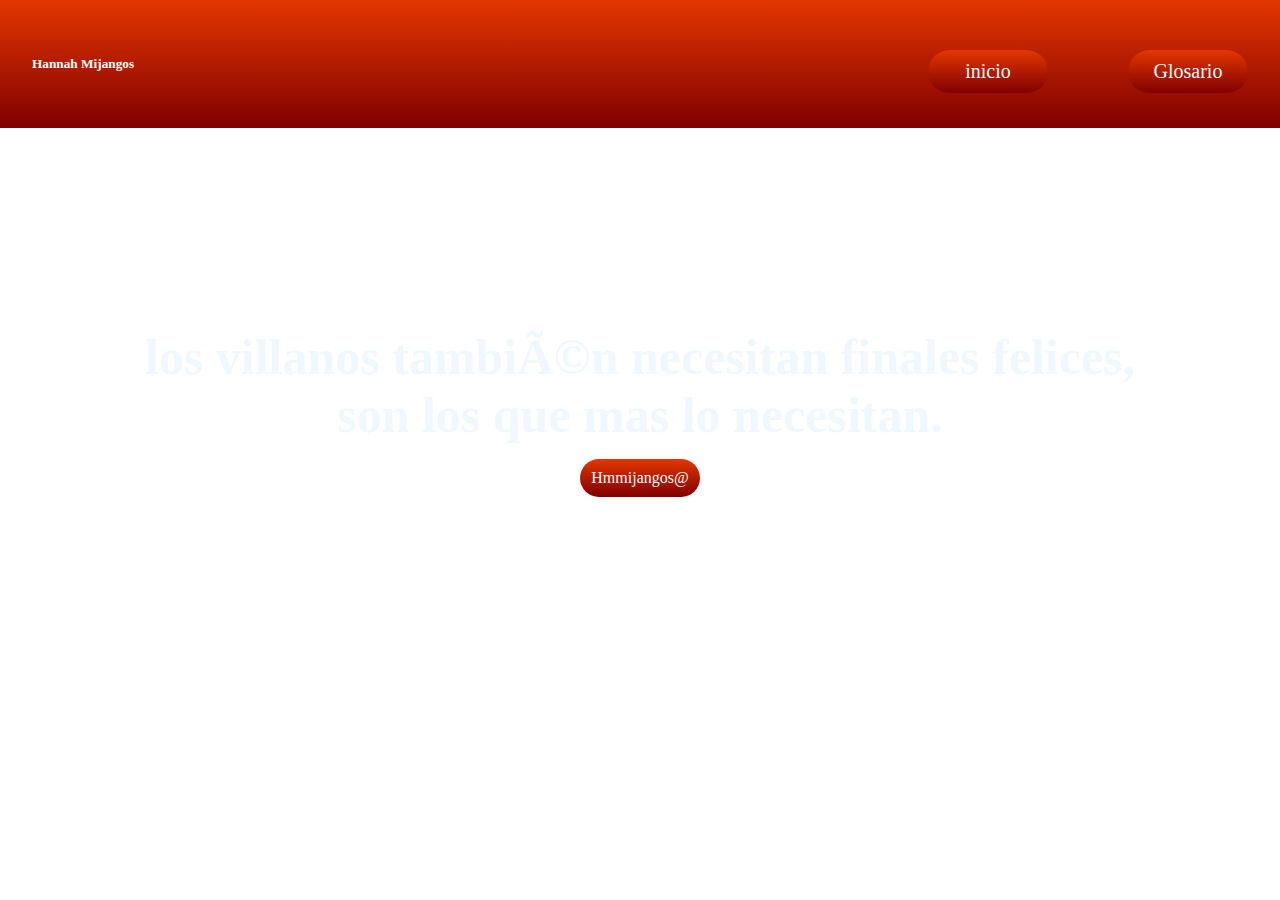
<file: index.html>
<!DOCTYPE HTML>
<html Lang="es">
<head>
    <meta Charset="UFT-8">
    <meta http-equiv="X-UA-Compatible" content="IE=edge">
    <meta name="viewport" content="width=device-width, initial-scale=1.0">
    <title>Inicio</title>
    
    <!--archivos de Estilo-->
    <link rel="stylesheet" href="css/Header.css">
    <link rel="stylesheet" href="css/index.css">
    <link rel="stylesheet" href="css/PhoneHeader.css" media="(max-width: 376px)">
</head>
<body>
   <header>
    <h5 Class="logo">Hannah Mijangos</h5>
       <ul Class="nav">
           <li>
           <a href="index.html" Class="btn">inicio</a>
           </li>
           
           <li>
           <a href="glosario.html" Class="btn">Glosario</a>
           </li>
        </ul>
    </header>
    <section class="banner_index">
        <h2 Class="Cuento">los villanos también necesitan finales felices,<br>son los que mas lo necesitan.</h2>
        <a href="https://jefuentes80.github.io/starup_scl/iv_design/HannahMijangos.html" Class="btn">Hmmijangos@</a>
    </section>
</body>
</html>
</file>
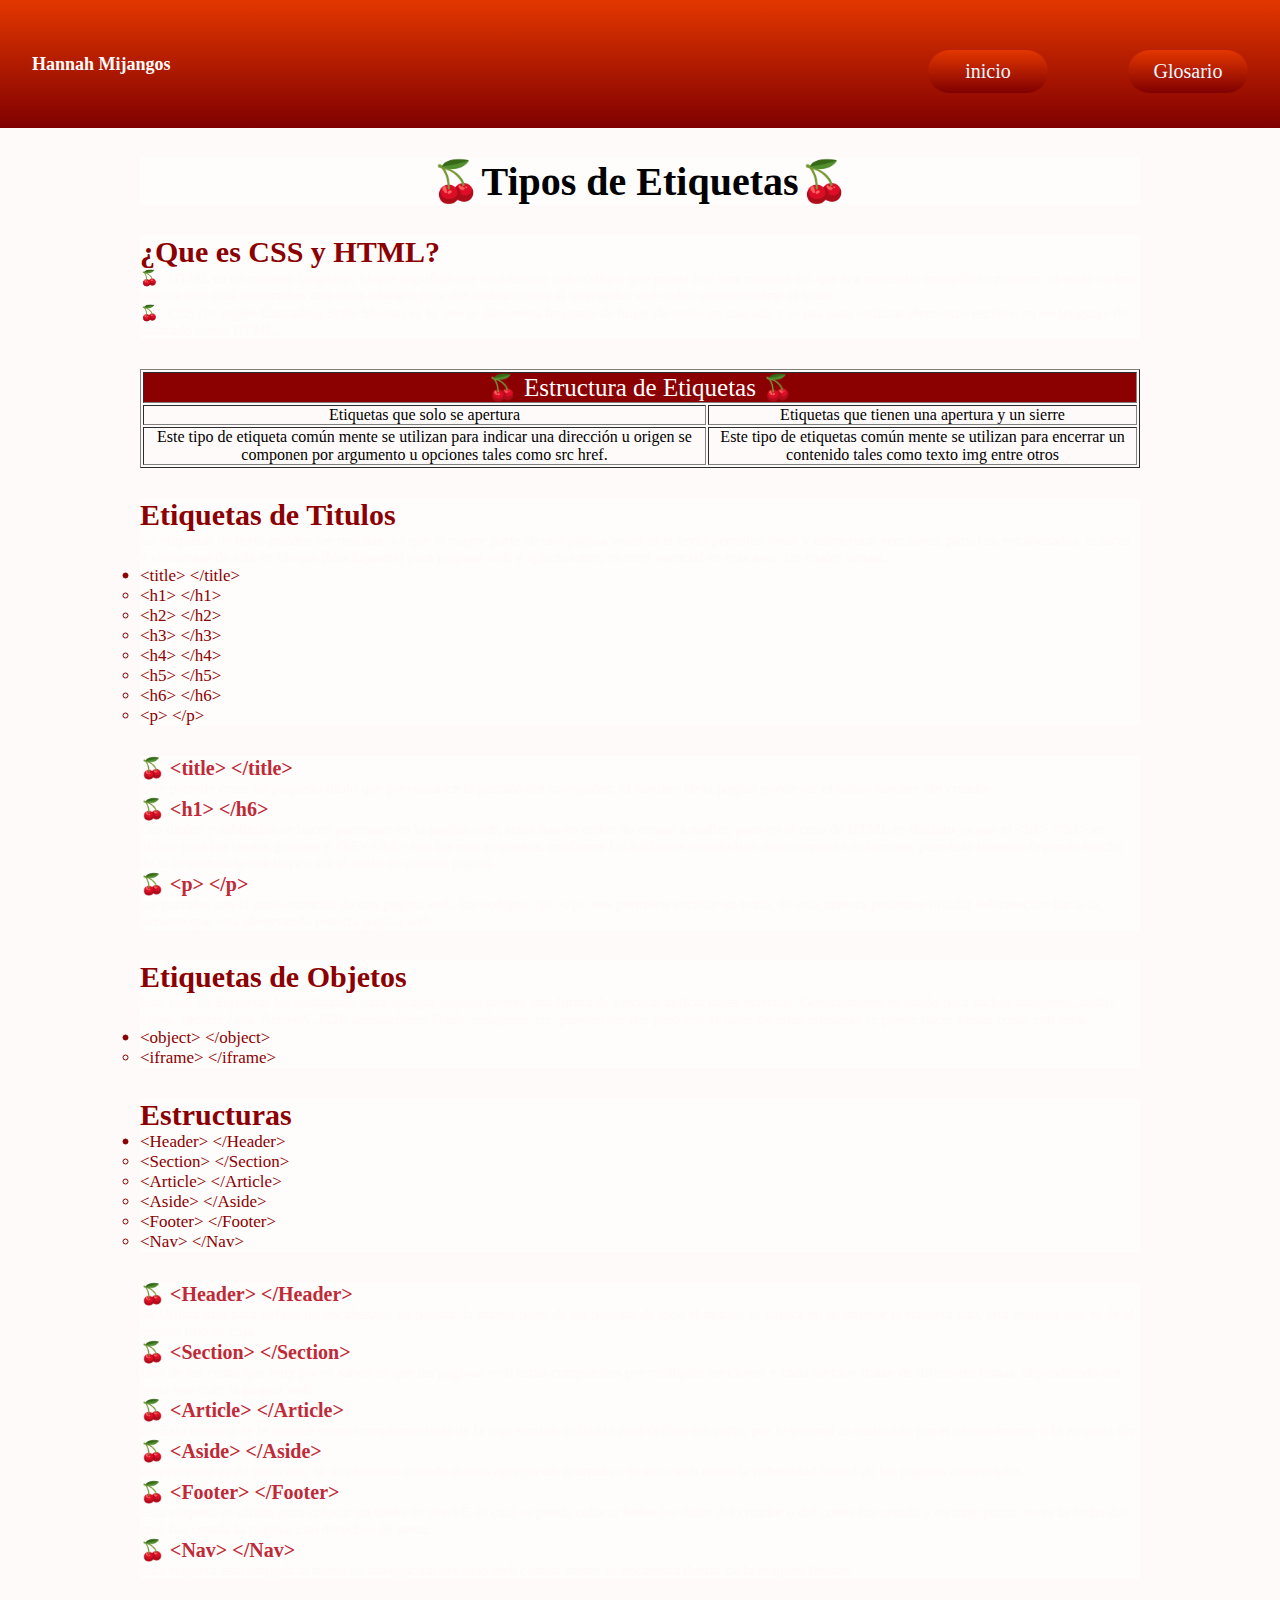
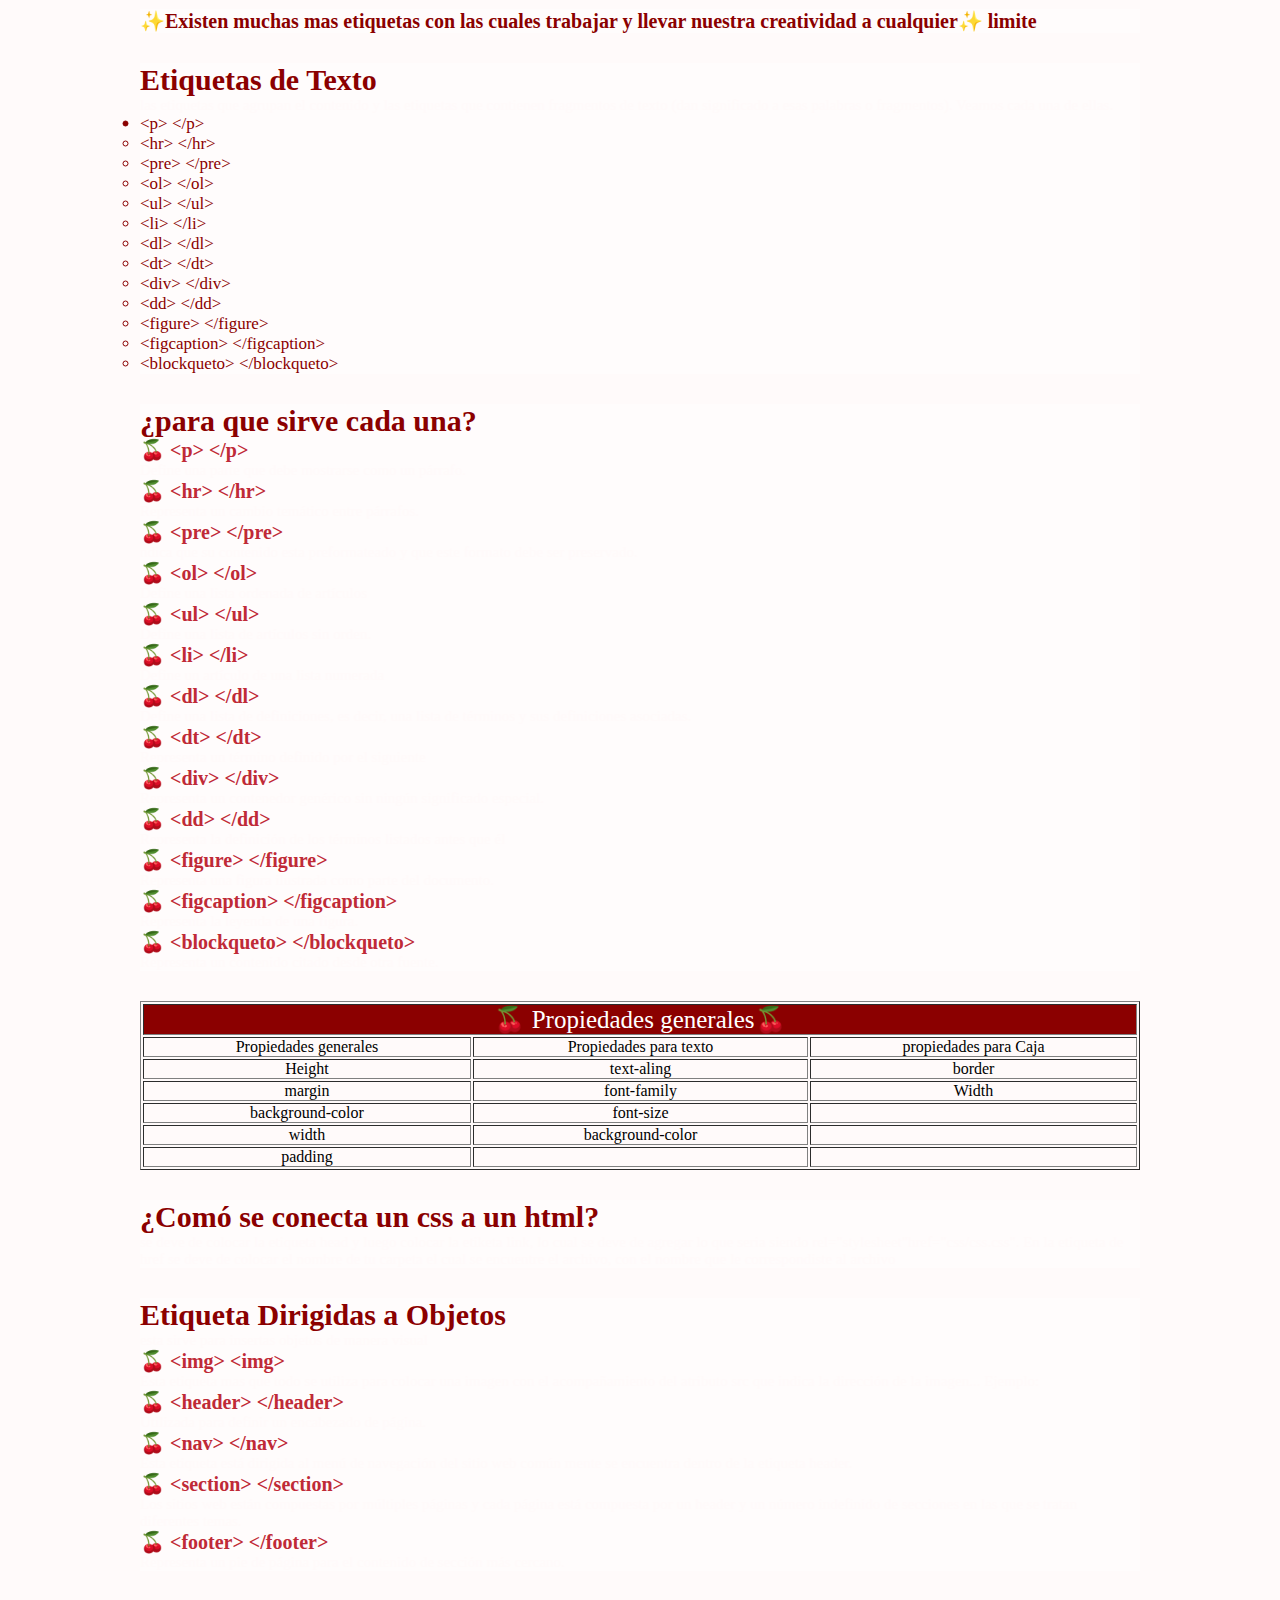
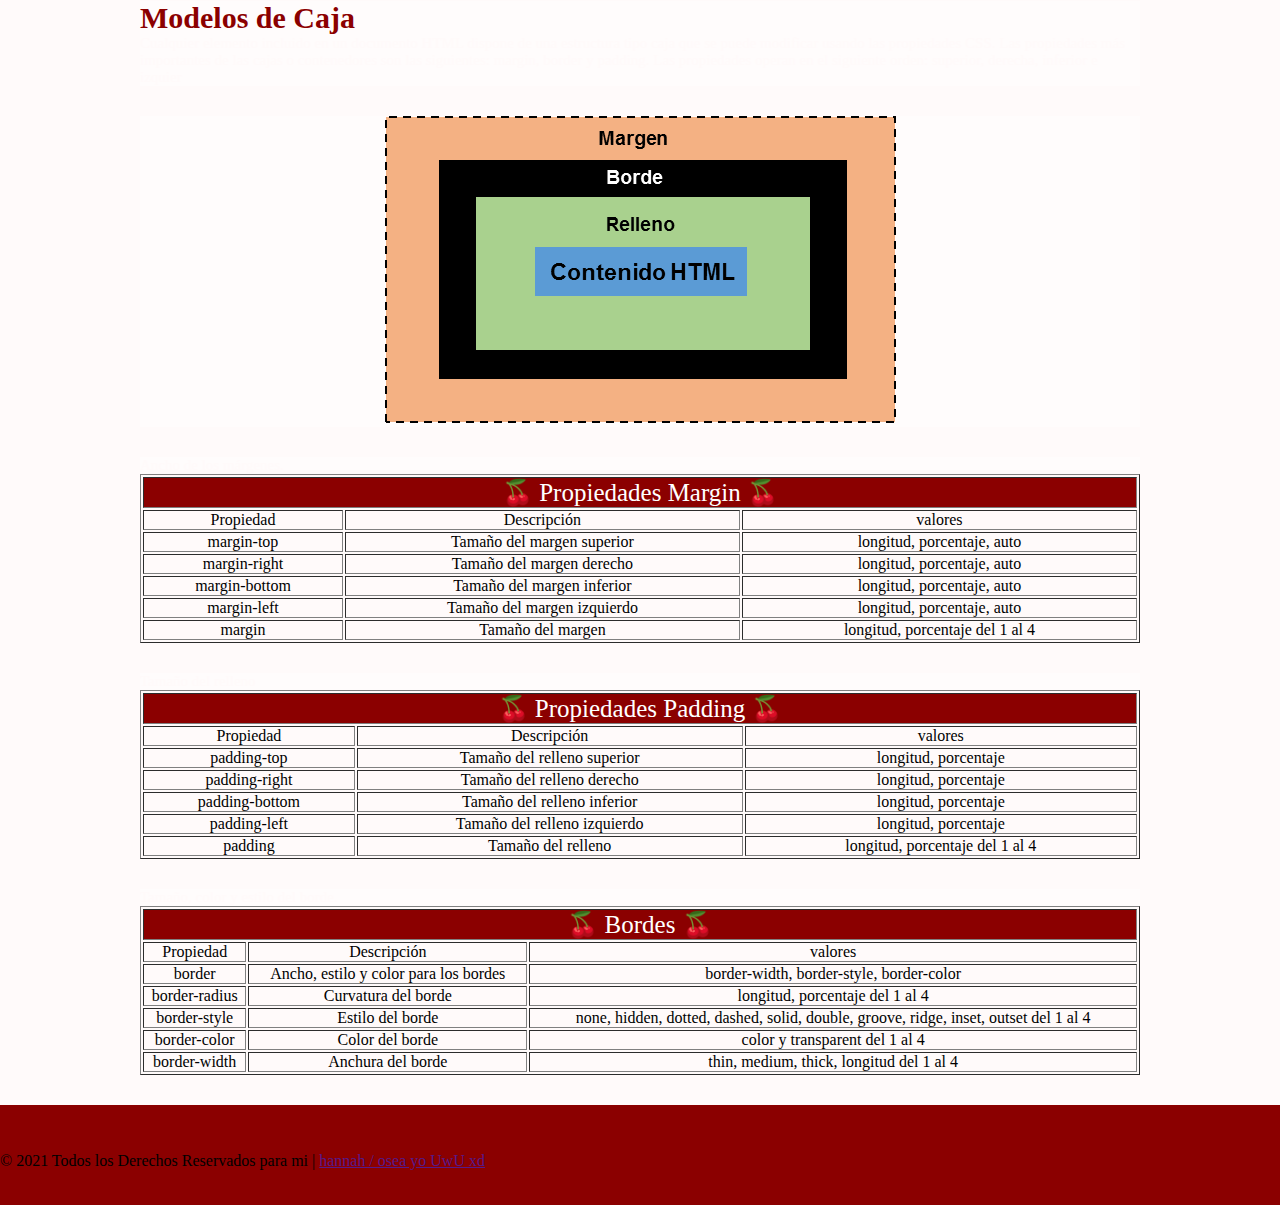
<file: glosario.html>
<!DOCTYPE html>
<html Lang="es">
    <head>
        
        <meta Carset="utf-8">
        <meta http-equiv="X-UA-Compatible" content="IE=edge">
        <meta name="viewport" content="width=device-width, initial-scale=1.0">
        <title>Proyecto1</title>
        
        <!--aqui solo archivos de Estilo-->
       <link rel="stylesheet" href="css/css.css">
       <link rel="stylesheet" href="css/Header.css">
       <link rel="stylesheet" href="css/PhoneHeader.css" media="(max-width: 376px)">
    </head>
    
    <body background="fondo1.jpg" style="background-repeat: no-repeat; style="background-repeat: no-repeat; background-position: center center;bgcolor="mistyrose">
    
    <!--en esta parte estaba feliz-->
   
    <header>
    <h5 Class="encabezado">Hannah Mijangos</h5>
       <ul Class="nav">
           <li>
           <a href="index.html" Class="btn_inicio">inicio</a>
           </li>
           
           <li>
           <a href="index.html" Class="btn_Glosario">Glosario</a>
           </li>
        </ul>
        
    </header>
    
    
    <section Class="s1">
        <h1>🍒Tipos de Etiquetas🍒</h1>
    </section>
     
    <section Class="s2">
        <h2>¿Que es CSS y HTML?</h2>
        
        <p>🍒- HTML es un markup language, lo que significa que está escrito con códigos que puede leer una persona sin que sea necesario compilarlo primero.  el texto en una página web está «marcado» con estos códigos para dar instrucciones al navegador web sobre cómo mostrar el texto.</p>
        
        <p>🍒- CSS (en inglés Cascading Style Sheets) es lo que se denomina lenguaje de hojas de estilo en cascada y se usa para estilizar elementos escritos en un lenguaje de marcado como HTML.</p>
        
    </section>
    
    <section Class="s3">
        <table border="1" class="propiedades_tablas">
           <tr>
                <td colspan="2" class="titulo">🍒 Estructura de Etiquetas 🍒</td>
           </tr>

           <tr>
                <td>Etiquetas que solo se apertura
                </td>

                <td>Etiquetas que tienen una apertura y un sierre
                </td>

           </tr>
             
           <tr>
                <td>Este tipo de etiqueta común mente se utilizan
                para indicar una dirección u origen se
                componen por argumento u opciones tales
                como src href.
                </td>

                <td>Este tipo de etiquetas común mente se utilizan para encerrar un contenido tales como texto img entre otros
                </td>

            </tr>
         </table>
    </section>
    
    <section Class="s4">
        <h2>Etiquetas de Titulos</h2>
        
        <p>
            las etiquetas de texto pueden ser muchas, ya que la mayor parte de una página weeb es el texto permiten crear y estructurar secciones, párrafos, encabezados, enlaces y elementos de cita en bloque (blockquotes) para páginas web y aplicaciones, es muy esencial en esta área.
            las cuales serian...
        </p>
            <ul>
            <li class="li">
                <ul class="lista">        
                    <li>&lt;title&gt; &lt;/title&gt;</li>
                    <li>&lt;h1&gt; &lt;/h1&gt;</li>
                    <li>&lt;h2&gt; &lt;/h2&gt;</li>
                    <li>&lt;h3&gt; &lt;/h3&gt;</li>
                    <li>&lt;h4&gt; &lt;/h4&gt;</li>
                    <li>&lt;h5&gt; &lt;/h5&gt;</li>
                    <li>&lt;h6&gt; &lt;/h6&gt;</li>
                    <li>&lt;p&gt; &lt;/p&gt;</li>
                </ul>
            </li>
        </ul>
        
    </section>
    
    <section Class="s5">
        <h3>🍒 &lt;title&gt; &lt;/title&gt;</h3>
        
        <p>
            Este permite crear un pequeño titulo que previsualice la pestaña del navegador, El nombre de la pagina puede ser el mimo nombre del creador.
        </p>
        
        <h3>🍒 &lt;h1&gt; &lt;/h6&gt;</h3>
        
        <p>
            Los titulos y subtitulos se hacen precentes en la pagina web, estos ban en orden de menor a mallor, pero en el caso de HTML es distinto ya que el &lt;h1&gt; &lt;/h1&gt; se utiliza para los titulos grandes y &lt;h6&gt; &lt;/h6&gt; son los mas pequeños, conforme los ballamos usando ban disminuyendo de tamaño, pero esto tambien depende mucho de la importancia que baya a ser el titulo en nuestra pagina.
        </p>
        
        <h3>🍒 &lt;p&gt; &lt;/p&gt;</h3>
        
        <p>
            los parrafos son la parte ecencial de una pagina web, los codigos &lt;p&gt; &lt;/p&gt; nos permiten escribir un texto, de esta manera podemos brindar informacion hacia la persona que esta observando nuestra pagina web.
        </p>
    </section>
    
    <section class="s6">
        <h2>Etiquetas de Objetos</h2>
        
        <p>
            Este tipo de Etiquetas las utilizamos para agragar objetos provee una forma de ejecutar aplicaciones externas. Generalmente es usado para incluir imágenes, audio, vídeo, applets Java, ActiveX, PDF, animaciones Flash, imágenes, etc. pueden ser dos pero con el tanto de estas etiquetas se puede hacer varias cosas con estas.
        </p>
           <ul>
            <li class="li">
                <ul class="lista">        
                    <li>&lt;object&gt; &lt;/object&gt;</li>
                    <li>&lt;iframe&gt; &lt;/iframe&gt;</li>
                </ul>
            </li>
        </ul>
        
    </section>
    
    <section Class="s7">
        <h2>Estructuras</h2>
        
        <p>
            
        </p>
        
         <ul>
            <li class="li">
                <ul class="lista">        
                    <li>&lt;Header&gt; &lt;/Header&gt;</li>
                    <li>&lt;Section&gt; &lt;/Section&gt;</li>
                    <li>&lt;Article&gt; &lt;/Article&gt;</li>
                    <li>&lt;Aside&gt; &lt;/Aside&gt;</li>
                    <li>&lt;Footer&gt; &lt;/Footer&gt;</li>
                    <li>&lt;Nav&gt; &lt;/Nav&gt;</li>
                </ul>
            </li>
        </ul>
        
    </section>
    
    <section Class="s8">
        <h3>🍒 &lt;Header&gt; &lt;/Header&gt;</h3>
        
        <p>
            Se Utiliza mas para definir un encabezado de página, la mayor parte de las paginas de todo el mundo se coloca en su interior la etiqueta van, otra etiqueta que es de el mismo tipo de caja.
        </p>
        
        <h3>🍒 &lt;Section&gt; &lt;/Section&gt;</h3>
        
        <p>
            Una de las cosas que muy pocos saben es que las paginas web estan compuestos por múltiples secciones y cada seccion tratan de diferentes temas, dependiendo del tema que trate la pagina web.
        </p>
        
         <h3>🍒 &lt;Article&gt; &lt;/Article&gt;</h3>
        
        <p>
           En Esta etiqueta se le conoce como complementaria de la caja section utilizada para definir sus parte, por lo general es sustituida por el objeto mismo o la etiqueta div.
        </p>
        
        <h3>🍒 &lt;Aside&gt; &lt;/Aside&gt;</h3>
        
        <p>
           esta etiqueta es de poco uso, se implementa cuando deseas agregar un apartado a tu sitio web como la publicidad lateral de las paginas comerciales.
        </p>
        
        <h3>🍒 &lt;Footer&gt; &lt;/Footer&gt;</h3>
        
        <p>
           Esta etiqueta se utiliza para colocar un título de nivel 6, el cual se puede colocar todos los datos del creador o del como fue creada y en muy pocas veces la fecha del cual fue creada la pagina, con derechos de autor.
        </p>
        
        <h3>🍒 &lt;Nav&gt; &lt;/Nav&gt;</h3>
        
        <p>
           Esta etiqueta está dirigida al menú de navegación del sitio web común mente se encuentra dentro de la etiqueta header.
        </p>
        
    </section>
    
    <section Class="s9">
        <h4>✨Existen muchas mas etiquetas con las cuales trabajar y llevar nuestra creatividad a cualquier✨ limite</h4>
    </section>
    
    <section Class="s10">
        <h2>Etiquetas de Texto</h2>
        
        <p>
            las etiquetas que agrupan el contenido y las etiquetas que contienen fragmentos de texto (dan significado a esas palabras o fragmentos). Veamos cada una de ellas.
        </p>
        
        <ul>
            <li Class="li">
                <ul Class="lista">
                    <li>&lt;p&gt; &lt;/p&gt;</li>
                    <li>&lt;hr&gt; &lt;/hr&gt;</li>
                    <li>&lt;pre&gt; &lt;/pre&gt;</li>
                    <li>&lt;ol&gt; &lt;/ol&gt;</li>
                    <li>&lt;ul&gt; &lt;/ul&gt;</li>
                    <li>&lt;li&gt; &lt;/li&gt;</li>
                    <li>&lt;dl&gt; &lt;/dl&gt;</li>
                    <li>&lt;dt&gt; &lt;/dt&gt;</li>
                    <li>&lt;div&gt; &lt;/div&gt;</li>
                    <li>&lt;dd&gt; &lt;/dd&gt;</li>
                    <li>&lt;figure&gt; &lt;/figure&gt;</li>
                    <li>&lt;figcaption&gt; &lt;/figcaption&gt;</li>
                    <li>&lt;blockqueto&gt; &lt;/blockqueto&gt;</li>
                </ul>
            </li>
        </ul>
    </section>
      
      <!--en esta parte ya me queria morir ;;;;-->
       
    <section Class="s11">
       <h2>¿para que sirve cada una?</h2>
        <h3>🍒 &lt;p&gt; &lt;/p&gt;</h3>
        
        <p>
            Define una parte que debe mostrarse como un párrafo.
        </p>
        
        <h3>🍒 &lt;hr&gt; &lt;/hr&gt;</h3>
        
        <p>
            Representa un cambio temático entre párrafos.
        </p>
        
        <h3>🍒 &lt;pre&gt; &lt;/pre&gt;</h3>
        
        <p>
            ndica que su contenido esta preformateado y que este formato debe ser preservado.
        </p>
        
        <h3>🍒 &lt;ol&gt; &lt;/ol&gt;</h3>
        
        <p>
            Define una lista ordenada de artículos
        </p>
        
        <h3>🍒 &lt;ul&gt; &lt;/ul&gt;</h3>
        
        <p>
            Define una lista de artículos sin orden.
        </p>
        
        <h3>🍒 &lt;li&gt; &lt;/li&gt;</h3>
        
        <p>
            Define un artículo de una lista numerada
        </p>
        
        <h3>🍒 &lt;dl&gt; &lt;/dl&gt;</h3>
        
        <p>
            Define una lista de definiciones, es decir, una lista de términos y sus definiciones asociadas.
        </p>
        
        <h3>🍒 &lt;dt&gt; &lt;/dt&gt;</h3>
        
        <p>
            Representa un término definido por el siguiente 
        </p>
        
        <h3>🍒 &lt;div&gt; &lt;/div&gt;</h3>
        
        <p>
            Representa un contenedor genérico sin ningún significado especial.

        </p>
        
        <h3>🍒 &lt;dd&gt; &lt;/dd&gt;</h3>
        
        <p>
            Representa la definición de los términos listados antes que él
        </p>
        
        <h3>🍒 &lt;figure&gt; &lt;/figure&gt;</h3>
        
        <p>
            Representa una figura ilustrada como parte  del documento.
        </p>
        
        <h3>🍒 &lt;figcaption&gt; &lt;/figcaption&gt;</h3>
        
        <p>
            Representa la leyenda de una figura.
        </p>
        
        <h3>🍒 &lt;blockqueto&gt; &lt;/blockqueto&gt;</h3>
        
        <p>
            Representa un contenido citado desde otra fuente.
        </p>    
        
    </section>
    
    <section Class="s12">
       <div Style="margin: 0 auto;">
        <table border="1" align="center" class="propiedades_tablas">
           <tr>
               <td colspan="9" Class="titulo">🍒 Propiedades generales🍒 </td>
           </tr>
              
              <tr>
               <td>Propiedades generales
               </td>
               
               <td>Propiedades para texto
               </td>
               
               <td>propiedades para Caja
               </td>
               
           </tr>
               
               <tr>
                <td>
                    Height
                </td>
                
                <td>
                    text-aling
                </td>
                
                <td>
                    border
                </td>
                
            </tr>
               
               <tr>
                <td>
                   margin
                </td>
                
                <td>
                    font-family
                </td>
                
                <td>
                    Width
                </td>
            </tr>
               
               <tr>
                <td>
                    background-color
                </td>
                
                <td>
                    font-size
                </td>
                
                <td>
                   
                </td>
                
                 </tr>
                 
                 <tr>
                <td>
                    width
                </td>
                
                <td>
                    background-color
                </td>
                
                <td>
                </td>
                 </tr>
                 
                 <tr>
                <td>
                    padding
                </td>
                
                <td>
                </td>
                
                <td>
                </td>
            </tr>
            
            
        </table>
        </div>
    </section>
    
    <section Class="s13">
	    <h2>¿Comó se conecta un css a un html?</h2>
             <p>se deve de colocar la etiqueta head y luego colocar la etiketa link, lo cual se deve de agregar lo que seria siendo rel="stylesheet"href="css/css.css". En la etiqueta de href se deve de colocar el nombre de tu carpeta el cual se encuentre el archivo, con el nombre que le correspondiste al archivo</p>
	</section>
	 
	<section Class="s14">
        <h2>Etiqueta Dirigidas a Objetos</h2>
           <p>esta sirve para insertas objetos de manera visual</p>
           
           <h3>🍒 &lt;img&gt; &lt;img&gt;</h3>
           
           <p>Esta etiqueta mas que todo se utiliza para colocar una imagen con el acompañamiento del atributo src que indica la dirección de la imagen... Ejemplo:</p>
           
           <h3>🍒 &lt;header&gt; &lt;/header&gt;</h3> 
           
           <p>Utilizada para definir un encabezado de página.</p>
            
            <h3>🍒 &lt;nav&gt; &lt;/nav&gt;</h3>
             
             <p>Esta etiqueta está dirigida al menú de navegación del sitio web común mente se encuentra dentro de la etiqueta header.</p>
             
            <h3>🍒 &lt;section&gt; &lt;/section&gt;</h3> 
             
            <p>Los sitios web están compuestas por múltiples páginas y cada página está compuesta por un header y un número indefinido de secciones en las que se tratan diferentes temas.</p>
            
            <h3>🍒 &lt;footer&gt; &lt;/footer&gt;</h3>
            
            <p>Representa un pie de página para el contenido de sección más cercano.</p>
            
    </section>
    
    <section Class="s15">
        <h2>Modelos de Caja</h2>
        <p>Cualquier elemento incluido en un documento HTML dispone de una estructura tipo caja que se puede modificar usando las propiedades CSS. Las propiedades más importantes de las cajas o contenedores son las siguientes: margin, border y padding. Las propiedades operan en el siguiente orden: superior, derecha, inferior e izquier</p>
    </section>
    
    <section Class="s016">
            <center>
            <img src="img/modelo%20de%20caja.png" class="imagen_Ctm">
            </center>
    </section>
    
    <section Class="s16">
            <p class="texto2">Ancho de los márgenes.</p>
    
              <table border="1" class="propiedades_tablas">
                 <td colspan="9" Class="titulo">🍒 Propiedades Margin 🍒 </td>
                 
                  <tr>
                      <td>Propiedad</td>
                      <td>Descripción</td>
                      <td>valores</td>
                  </tr>   
                  <tr>
                      <td>margin-top </td>
                      <td>	Tamaño del margen superior</td>
                      <td>longitud, porcentaje, auto</td>
                  </tr>
                   <tr>
                      <td>margin-right</td>
                      <td>	Tamaño del margen derecho</td>
                      <td>longitud, porcentaje, auto</td>
                  </tr>
                  <tr>
                      <td>margin-bottom</td>
                      <td>Tamaño del margen inferior</td>
                      <td>longitud, porcentaje, auto</td>
                  </tr>
                  <tr>
                      <td>margin-left</td>
                      <td>	Tamaño del margen izquierdo</td>
                      <td>longitud, porcentaje, auto</td>
                  </tr>
                  <tr>
                      <td>margin</td>
                      <td>Tamaño del margen</td>
                      <td>longitud, porcentaje del 1 al 4</td>
                  </tr>
              </table>
    </section>
             
    <section class="s17">
              
          <p class="texto2">Tamaño del relleno</p>
                
            <table border="1" class="propiedades_tablas">
               <td colspan="9" Class="titulo">🍒 Propiedades Padding 🍒 </td>
                <tr class="celdas3">
                    <td>Propiedad</td>
                    <td>Descripción</td>
                    <td>valores</td>
                </tr>
                <tr>
                    <td>padding-top</td>
                    <td>Tamaño del relleno superior</td>
                    <td>longitud, porcentaje</td>
                </tr>
                <tr>
                    <td>padding-right</td>
                    <td>Tamaño del relleno derecho</td> 
                    <td>longitud, porcentaje</td>
                </tr>
                <tr>
                    <td>padding-bottom</td>
                    <td>Tamaño del relleno inferior</td> 
                    <td>longitud, porcentaje</td>
                </tr>
                <tr>
                    <td>padding-left</td>
                    <td>Tamaño del relleno izquierdo</td>
                    <td>longitud, porcentaje</td>
                </tr>
                <tr>
                  <td>padding</td>
                    <td>Tamaño del relleno</td>
                    <td>longitud, porcentaje del 1 al 4</td>
                </tr>
            </table>
            
    </section>
                     
    <section class="s18">               
        <p class="texto2">Tamaño, color y estilo del borde.</p>
                        
            <table border="1" class="propiedades_tablas">
               <td colspan="9" Class="titulo">🍒 Bordes  🍒 </td>
                <tr class="celdas3">
                    <td>Propiedad</td>
                    <td>Descripción</td>
                    <td>valores</td>
                </tr>
                <tr>
                    <td>border</td>
                    <td>Ancho, estilo y color para los bordes</td>
                    <td>border-width, border-style, border-color</td>
                </tr>
                <tr>
                    <td>border-radius</td>	
                    <td>Curvatura del borde</td>
                    <td>longitud, porcentaje del 1 al 4</td>
                </tr> 
                <tr>
                    <td>border-style</td>
                    <td>Estilo del borde</td>
                    <td>none, hidden, dotted, dashed, solid, double, groove, ridge, inset, outset del 1 al 4</td>
                </tr>
                <tr>
                    <td>border-color</td>
                    <td>Color del borde</td>
                    <td>color y transparent del 1 al 4</td>
                </tr>
                <tr>
                    <td>border-width</td>
                    <td>Anchura del borde</td>
                    <td>thin, medium, thick, longitud del 1 al 4</td>
                </tr>    
                        </table>
                      
    </section>

    <footer>
        <div class="container-footer-all">
            <div class="container-body">

                <div class="colum3">
                    <h1>Informacion</h1>
                </div>

            </div>
        </div>
        
        <div class="container-footer">
               <div class="footer">
                    <div class="copyrightxd">
                        © 2021 Todos los Derechos Reservados para mi | 
                        <a href="">hannah / osea yo UwU xd</a>
                    </div>

                </div>

            </div>
    </footer>
    
</body>
</html>
</file>
<file: css/Header.css>
*{
    margin: 0;
    padding: 0;
    font-family: inherit;
}

:root{
    --color1:#730710;
    --color2:#D92332;
    --color3:#400101;
    --color4:#D91E1E;
    --color5:#0D0D0D;
    --color6:#BF2A37;
}

header{
    width: 95%;
    min-height: 8rem;
    background-image: linear-gradient(0deg, #800001 0%, #e33700 100%); ;
    padding: 0rem 2rem;
    
    display: flex;
    justify-content: space-between;
    align-items: center;
    flex-wrap: wrap;
}

.btn{
    display: block;
    width: 100px;
    margin: auto;
    text-align: center;
    color: aliceblue;
    text-decoration: none;
    padding: 10px 10px 10px 10px;
    border-radius: 50px;
    margin-top: 15px;
    
    background-color: #800001;
    background-image: linear-gradient(0deg, #800001 0%, #e33700 100%);
    
    transition: 0.3s;
}

.btn:hover{
    width: 150px;
    background-image: linear-gradient(180deg, #ffc0a9 0, #ffb5a6 16.67%, #ffa9a2 33.33%, #f29d9d 50%, #de9297 66.67%, #cc8891 83.33%, #bb7f8b 100%);
    transition: 0.3s;
    
}

.nav{
    list-style: none;
    width: 20rem;
    font-size: 20px;
    
    display: flex;
    justify-content: space-between;
}

.nav li{
    color: red;
}

.logo{
    color: #fff;
}
</file>
<file: css/index.css>
.banner_index{
    width: 100%;
    height: 560px;
    padding-top: 200px;
    color: aliceblue;
    font-family: inherit;
    
    background-image: url("https://i.pinimg.com/originals/01/35/d0/0135d0e4d8e1f6445ba5bd4c3bb51619.gif");
    background-attachment: fixed;
    background-repeat: no-repeat;
    background-size: cover;
    
}
.Cuento{
    text-align: center;
    font-size: 50px;
}
</file>
<file: css/PhoneHeader.css>
header{
    width: 83%;
    flex-direction: column;
    justify-content: center;
}

.logo{
    text-align: center;
    font-size: 25px;
    padding-top: 20px;
}

.nav{
    width: 90%;
    margin: auto;

    justify-content: space-around;
}

.banner_index{
    width: 100%;
    height: 500px;
    padding-top: 100px;
    
}

.Cuento{
    text-align: center;
    font-size: 40px;
}

.encabezado{
    width: 100%;
    text-align: center;
    font-size: 28px;
}

.s1{
    width: 88%;
    text-align: center;
    font-size: 10px;
}

.s2{
    width: 88%;
}

.s3{
    width: 88%;
    height: 258px;
}

.s4{
    width: 88%;
}

.s5{
    width: 88%;
}

.s6{
    width: 88%;
}

.s7{
    width: 88%;
}

.s8{
    width: 88%;
}

.s9{
    width: 88%;
}

.s10{
    width: 88%;
}

.s11{
    width: 88%;
}

.s12{
    width: 88%;
}

.s13{
    width: 88%;
}

.s14{
    width: 88%;
}

.s15{
    width: 88%;
}

.s016{
    width: 88%;
}
.imagen_Ctm{
    width: 88%;
    height: 88%;
    
}

.s16{
    width: 88%;
}

.s17{
    width: 88%;
}

.s18{
    width: 88%;
}

.img{
    width: 8px;
    height: 8px;
}

.table{
    width: 88%;
    height: 2%;
}

.propiedades_tablas{
    width: 95%;
    height: 35%;
}

footer{
    width: 100%;
    flex-direction: column;
    justify-content: center;
}

.titulo{
    font-size: 20px;
}
</file>
<file: css/css.css>
*{
    margin: 0;
    padding: 0;
    font-family: inherit;
}

header{
    width: 1000%;
    height: 70px;
    background-color: darkred;
    
}

body{
    background-color: snow;
    background-image: url("https://i.pinimg.com/originals/90/d8/ba/90d8ba1f2ddad667dcbf4bcfdffc3c12.gif");
    background-attachment: fixed;
    background-repeat: no-repeat;
    background-size: cover;
}

h1{
    font-family: inherit;
    text-align: center;
    font-size: 40px;
    
}

h2{
    font-family: inherit;
    color: darkred;
    font-size: 30px;
}

h3{
    font-family: inherit;
    color: #BF2A37;
    font-size: 20px;
}

h4{
    font-family: inherit;
    color: darkred;
    font-size: 20px;
    text-align: left;
}

h5{
    font-family: inherit;
    color: snow;
    font-size: 18px;
}

footer{
    width: 1000%;
    height: 100px;
    background-color: darkred;
}

section{
    width: 1000px;
    height: auto;
    margin: 30px auto;
    background-color: rgba(255%,236%,245%,.4);
}


p{
    font-family: inherit;
    font-size: 15px;
    color: snow;
}


.li{
   Font-size: 17px;
   color: darkred;
   font-family: inherit;
}

.titulo{
    text-align: center;
    Font-size: 25px;
    color: white;
    background-color: darkred;
    font-family: inherit;
}

table{
    color: black;
    background-color: snow;
    text-align: center;
    align-content: center;
    margin: 20px 0px 30px 0px;
    width:1000px;
    margin:auto;
}

 .background {
    width: 2000px;
    height: 3000px;
    background-color: #000;
    padding: 10px;
    margin: 0px 0px 10px 0px;
    opacity: 0.6;
}

.btn_inicio{
    display: block;
    width: 100px;
    margin: auto;
    text-align: center;
    color: aliceblue;
    text-decoration: none;
    padding: 10px 10px 10px 10px;
    border-radius: 50px;
    margin-top: 15px;
    
    background-color: #800001;
    background-image: linear-gradient(0deg, #800001 0%, #e33700 100%);
    
    transition: 0.3s
}

.btn_inicio:hover{
    width: 150px;
    background-image: linear-gradient(180deg, #ffc0a9 0, #ffb5a6 16.67%, #ffa9a2 33.33%, #f29d9d 50%, #de9297 66.67%, #cc8891 83.33%, #bb7f8b 100%);
    transition: 0.3s;
}

.btn_Glosario{
    display: block;
    width: 100px;
    margin: auto;
    text-align: center;
    color: aliceblue;
    text-decoration: none;
    padding: 10px 10px 10px 10px;
    border-radius: 50px;
    margin-top: 15px;
    
    background-color: #800001;
    background-image: linear-gradient(0deg, #800001 0%, #e33700 100%);
    
    transition: 0.3s
}

.btn_Glosario:hover{
    width: 150px;
    background-image: linear-gradient(180deg, #ffc0a9 0, #ffb5a6 16.67%, #ffa9a2 33.33%, #f29d9d 50%, #de9297 66.67%, #cc8891 83.33%, #bb7f8b 100%);
    transition: 0.3s;
}
</file>
